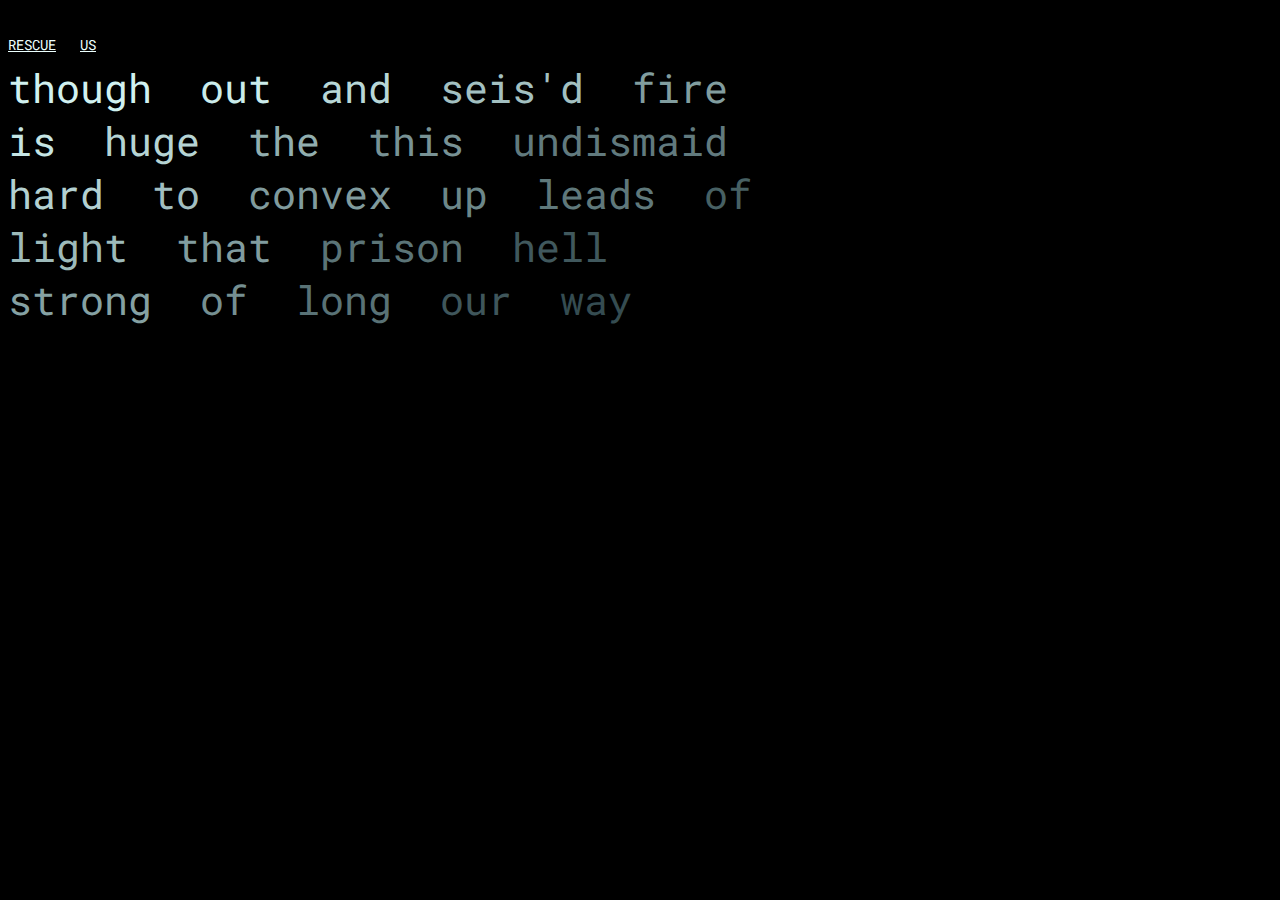
<file: index.html>
<!DOCTYPE html>
<html lang="en">

<head>
  <meta charset="UTF-8">
  <meta name="viewport" content="width=device-width, initial-scale=1.0">
  <meta http-equiv="X-UA-Compatible" content="ie=edge">
  <link rel="stylesheet" href="https://stackpath.bootstrapcdn.com/bootstrap/4.2.1/css/bootstrap.min.css"
    integrity="sha384-GJzZqFGwb1QTTN6wy59ffF1BuGJpLSa9DkKMp0DgiMDm4iYMj70gZWKYbI706tWS" crossorigin="anonymous">
  <link rel="stylesheet" href="https://use.fontawesome.com/releases/v5.7.1/css/all.css"
    integrity="sha384-fnmOCqbTlWIlj8LyTjo7mOUStjsKC4pOpQbqyi7RrhN7udi9RwhKkMHpvLbHG9Sr" crossorigin="anonymous">
  <link href="https://fonts.googleapis.com/css?family=Roboto+Mono" rel="stylesheet">
  <link rel="stylesheet" href="style.css">
  <title>PLEASERESCUEUS</title>
</head>

<body>
  <div class="container">
    <div class="row">
      <div class="col-12 d-flex justify-content-between mt-4">
        <a href="https://clairrogers.github.io/pr-pleaserescueus/index">RESCUE</a>
        <a href="https://clairrogers.github.io/pr-pleaserescueus/please">US</a>
      </div>
    </div>
  </div>
  <div class="container d-flex align-items-center justify-content-center fullview">
    <div class="row">
      <div class="col-12 d-flex justify-content-center">
        <span style="color: #d1f1f0">though&nbsp;</span>
        <span style="color: #cbeceb">out&nbsp;</span>
        <span style="color: #b8d7d7">and&nbsp;</span>
        <span style="color: #a3c0c1">seis'd&nbsp;</span>
        <span style="color: #819d9f">fire</span>
      </div>
      <div class="col-12 d-flex justify-content-center">
          <span style="color: #c5e5e4">is&nbsp;</span>
          <span style="color: #b6d4d4">huge&nbsp;</span>
          <span style="color: #91aeaf">the&nbsp;</span>
          <span style="color: #789295">this&nbsp;</span>
          <span style="color: #617a7e">undismaid</span>
      </div>
      <div class="col-12 d-flex justify-content-center">
          <span style="color: #b3d0d1">hard&nbsp;</span>
          <span style="color: #a1bec0">to&nbsp;</span>
          <span style="color: #809b9e">convex&nbsp;</span>
          <span style="color: #6c8789">up&nbsp;</span>
          <span style="color: #5f787b">leads&nbsp;</span>
          <span style="color: #476063">of</span>
      </div>
      <div class="col-12 d-flex justify-content-center">
          <span style="color: #9dbaba">light&nbsp;</span>
          <span style="color: #819c9f">that&nbsp;</span>
          <span style="color: #5b7477">prison&nbsp;</span>
          <span style="color: #40585d">hell&nbsp;</span>
      </div>
      <div class="col-12 d-flex justify-content-center">
          <span style="color: #85a1a3">strong&nbsp;</span>
          <span style="color: #758f91">of&nbsp;</span>
          <span style="color: #597276">long&nbsp;</span>
          <span style="color: #3f565b">our&nbsp;</span>
          <span style="color: #354c51">way</span>
      </div>
    </div>
  </div>

</body>

</html>
</file>
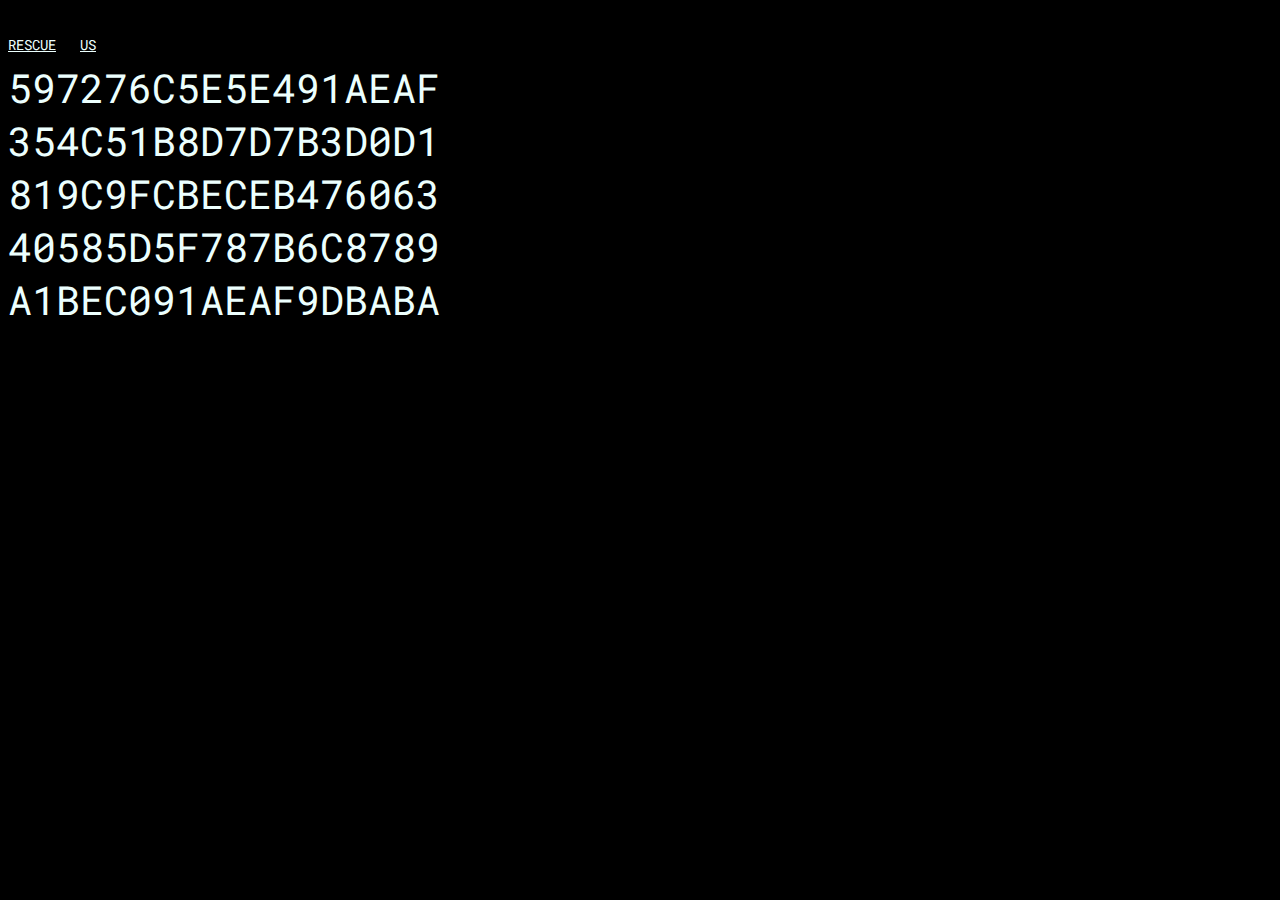
<file: please.html>
<!DOCTYPE html>
<html lang="en">

<head>
  <meta charset="UTF-8">
  <meta name="viewport" content="width=device-width, initial-scale=1.0">
  <meta http-equiv="X-UA-Compatible" content="ie=edge">
  <link rel="stylesheet" href="https://stackpath.bootstrapcdn.com/bootstrap/4.2.1/css/bootstrap.min.css"
    integrity="sha384-GJzZqFGwb1QTTN6wy59ffF1BuGJpLSa9DkKMp0DgiMDm4iYMj70gZWKYbI706tWS" crossorigin="anonymous">
  <link rel="stylesheet" href="https://use.fontawesome.com/releases/v5.7.1/css/all.css"
    integrity="sha384-fnmOCqbTlWIlj8LyTjo7mOUStjsKC4pOpQbqyi7RrhN7udi9RwhKkMHpvLbHG9Sr" crossorigin="anonymous">
  <link href="https://fonts.googleapis.com/css?family=Roboto+Mono" rel="stylesheet">
  <link rel="stylesheet" href="style.css">
  <title>PLEASERESCUEUS</title>
</head>

<body>
  <div class="container">
    <div class="row">
      <div class="col-12 d-flex justify-content-between mt-4">
          <a href="https://clairrogers.github.io/pr-pleaserescueus/index">RESCUE</a>
          <a href="https://clairrogers.github.io/pr-pleaserescueus/please">US</a>
      </div>
    </div>
  </div>
  <div class="container d-flex align-items-center justify-content-center fullview whitetext">
    <div class="row">
      <div class="col-12 d-flex justify-content-center">
          597276C5E5E491AEAF
      </div>
      <div class="col-12 d-flex justify-content-center">
          354C51B8D7D7B3D0D1
      </div>
      <div class="col-12 d-flex justify-content-center">
          819C9FCBECEB476063
      </div>
      <div class="col-12 d-flex justify-content-center">
          40585D5F787B6C8789
      </div>
      <div class="col-12 d-flex justify-content-center">
          A1BEC091AEAF9DBABA
      </div>
    </div>
  </div>

</body>

</html>
</file>
<file: style.css>
body {
  font-family: 'Roboto Mono', monospace;
  background-color: black;
  color: #940606;
  font-size: 40px;
}

.fullview {
  height: 90vh;
}

a {
font-size:14px;
text-align: center;
color: #ecfffe;
}

.whitetext {
  color: #ecfffe;
}
</file>
